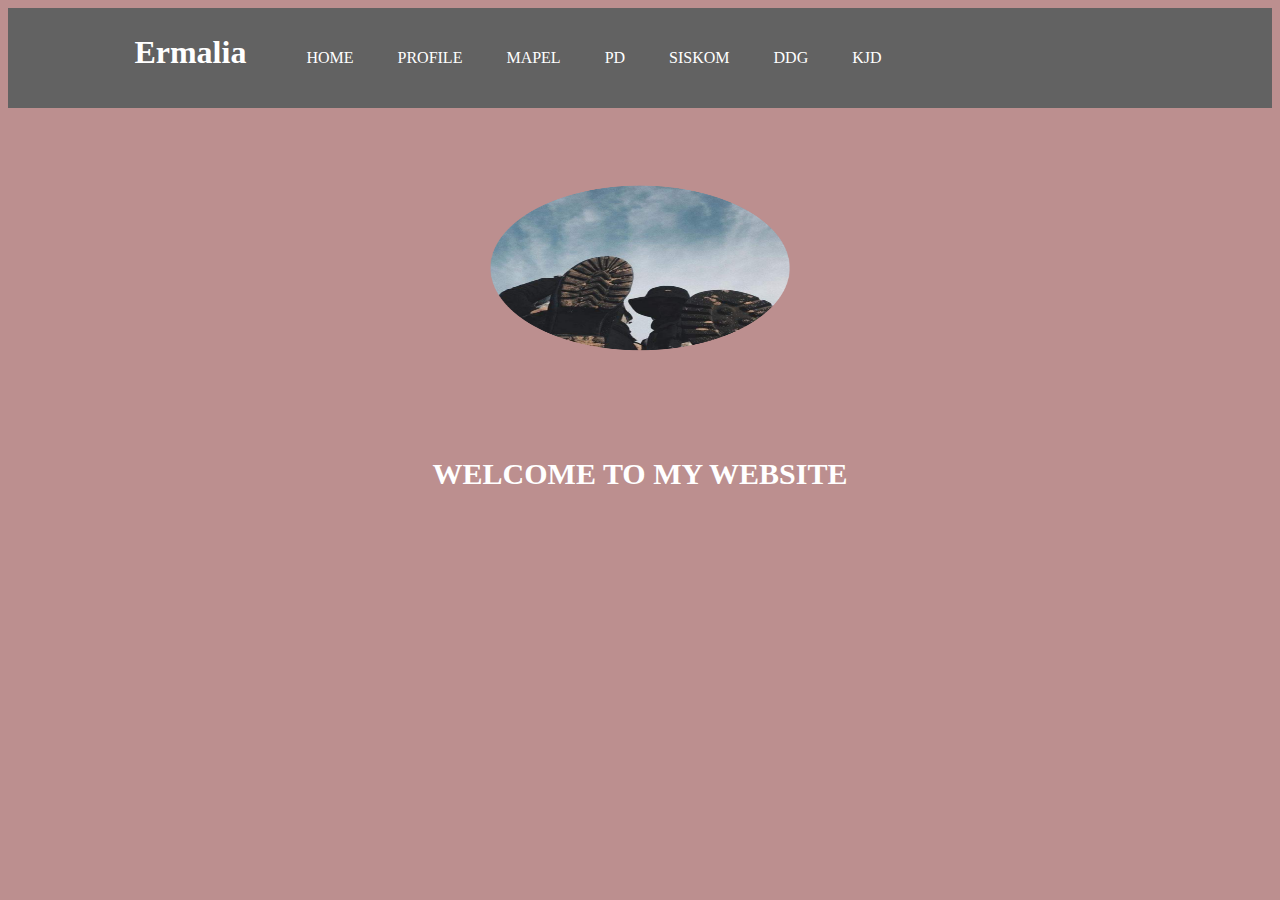
<file: index.html>
<!DOCTYPE html>
<html>
<head>
  <meta charset="utf-8">
  <meta name="viewport" content="width=device-width, initial-scale=1">
  <title>Ermalia Website</title>
  <link rel="stylesheet" type="text/css" href="style.css">
</head>
<body>
  <!-- header -->
  <header>
    <div class="container">
      <h1><a href="index.html">Ermalia</a></h1>
      <ul>
        <li class="active"><a href="index.html">HOME</a></li>
        <li><a href="profil.html">PROFILE</a></li>
        <li><a href="Mapel.html">MAPEL</a></li>
        <li><a href="pd.html">PD</a></li>
        <li><a href="siskom.html">SISKOM</a></li>
        <li><a href="ddg.html">DDG</a></li>
        <li><a href="kjd.html">KJD</a></li>
      </ul>
    </div>
  </header>

  <!-- banner -->
<main>
  <section class="banner">
    <image src="20220619_142915.png"><br><br><br>
    <h2>WELCOME TO MY WEBSITE</h2>
  </section>
    
</body>
</html>
</file>
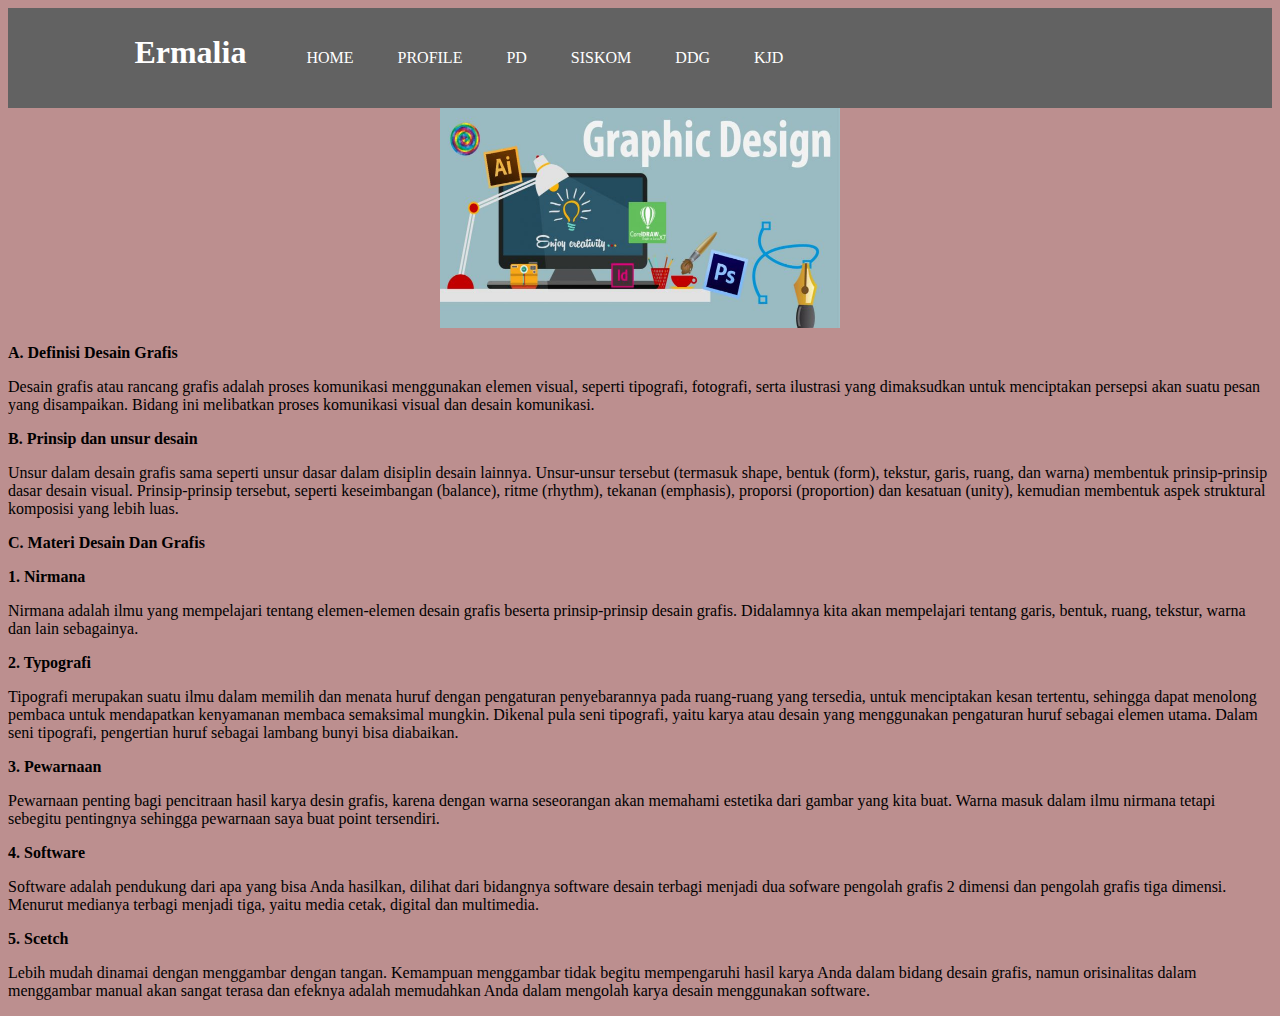
<file: ddg.html>
<!DOCTYPE html>
<html>
<head>
  <meta charset="utf-8">
  <meta name="viewport" content="width=device-width, initial-scale=1">
  <title>Ermalia Website</title>
  <link rel="stylesheet" type="text/css" href="style.css">
</head>
<body>
  <!-- header -->
  <header>
    <div class="container">
      <h1><a href="index.html">Ermalia</a></h1>
      <ul>
        <li class="active"><a href="index.html">HOME</a></li>
        <li><a href="profil.html">PROFILE</a></li>
        <li><a href="pd.html">PD</a></li>
        <li><a href="siskom.html">SISKOM</a></li>
        <li><a href="ddg.html">DDG</a></li>
        <li><a href="kjd.html">KJD</a></li>
      </ul>
    </div>
  </header>
  <div class="blog">
    <img src="DDG.jpg" width="400" height="300">
      <div class="conteudo3">
      <p class="deskripsiddg"><b>A. Definisi Desain Grafis</b><br></p>
      <p class="deskripsiddg1">Desain grafis atau rancang grafis adalah proses komunikasi menggunakan elemen visual, seperti tipografi, fotografi, serta ilustrasi yang dimaksudkan untuk menciptakan persepsi akan suatu pesan yang disampaikan. Bidang ini melibatkan proses komunikasi visual dan desain komunikasi.<br></p>
      <p class="deskripsiddg2">
            <b>B. Prinsip dan unsur desain</b><br></p>
            <p class="deskripsiddg3">
            Unsur dalam desain grafis sama seperti unsur dasar dalam disiplin desain lainnya. Unsur-unsur tersebut (termasuk shape, bentuk (form), tekstur, garis, ruang, dan warna) membentuk prinsip-prinsip dasar desain visual. Prinsip-prinsip tersebut, seperti keseimbangan (balance), ritme (rhythm), tekanan (emphasis), proporsi (proportion) dan kesatuan (unity), kemudian membentuk aspek struktural komposisi yang lebih luas.<br></p>

            <b>C. Materi Desain Dan Grafis</b><br></p>
            <p class="deskripsiddg5">
             <b>1. Nirmana</b><br></p>
            <p class="deskripsiddg6">
             Nirmana adalah ilmu yang mempelajari tentang elemen-elemen desain grafis beserta prinsip-prinsip desain grafis. Didalamnya kita akan mempelajari tentang garis, bentuk, ruang, tekstur, warna dan lain sebagainya.<br></p>
             <p class="deskripsiddg7">
              <b>2. Typografi</b><br></p>
              <p class="deskripsiddg8">
               Tipografi merupakan suatu ilmu dalam memilih dan menata huruf dengan pengaturan penyebarannya pada ruang-ruang yang tersedia, untuk menciptakan kesan tertentu, sehingga dapat menolong pembaca untuk mendapatkan kenyamanan membaca semaksimal mungkin. Dikenal pula seni tipografi, yaitu karya atau desain yang menggunakan pengaturan huruf sebagai elemen utama. Dalam seni tipografi, pengertian huruf sebagai lambang bunyi bisa diabaikan.<br></p>
               <p class="deskripsiddg9">
                <b>3. Pewarnaan</b><br></p>
                <p class="deskripsiddg10">
                 Pewarnaan penting bagi pencitraan hasil karya desin grafis, karena dengan warna seseorangan akan memahami estetika dari gambar yang kita buat. Warna masuk dalam ilmu nirmana tetapi sebegitu pentingnya sehingga pewarnaan saya buat point tersendiri.<br></p>
                 <p class="deskripsiddg11">
                 <b>4. Software<br></p></b>
                 <p class="deskripsiddg12">
                     Software adalah pendukung dari apa yang bisa Anda hasilkan, dilihat dari bidangnya software desain terbagi menjadi dua sofware pengolah grafis 2 dimensi dan pengolah grafis tiga dimensi. Menurut medianya terbagi menjadi tiga, yaitu media cetak, digital dan multimedia.
                 <p class="deskripsiddg13">
                  <b>5. Scetch</b><br></p>
                  <p class="deskripsiddg14">Lebih mudah dinamai dengan menggambar dengan tangan. Kemampuan menggambar tidak begitu mempengaruhi hasil karya Anda dalam bidang desain grafis, namun orisinalitas dalam menggambar manual akan sangat terasa dan efeknya adalah memudahkan Anda dalam mengolah karya desain menggunakan software.<br></p>

             
</p>
</p>
</div>
</div>
</body>
</html>
</file>
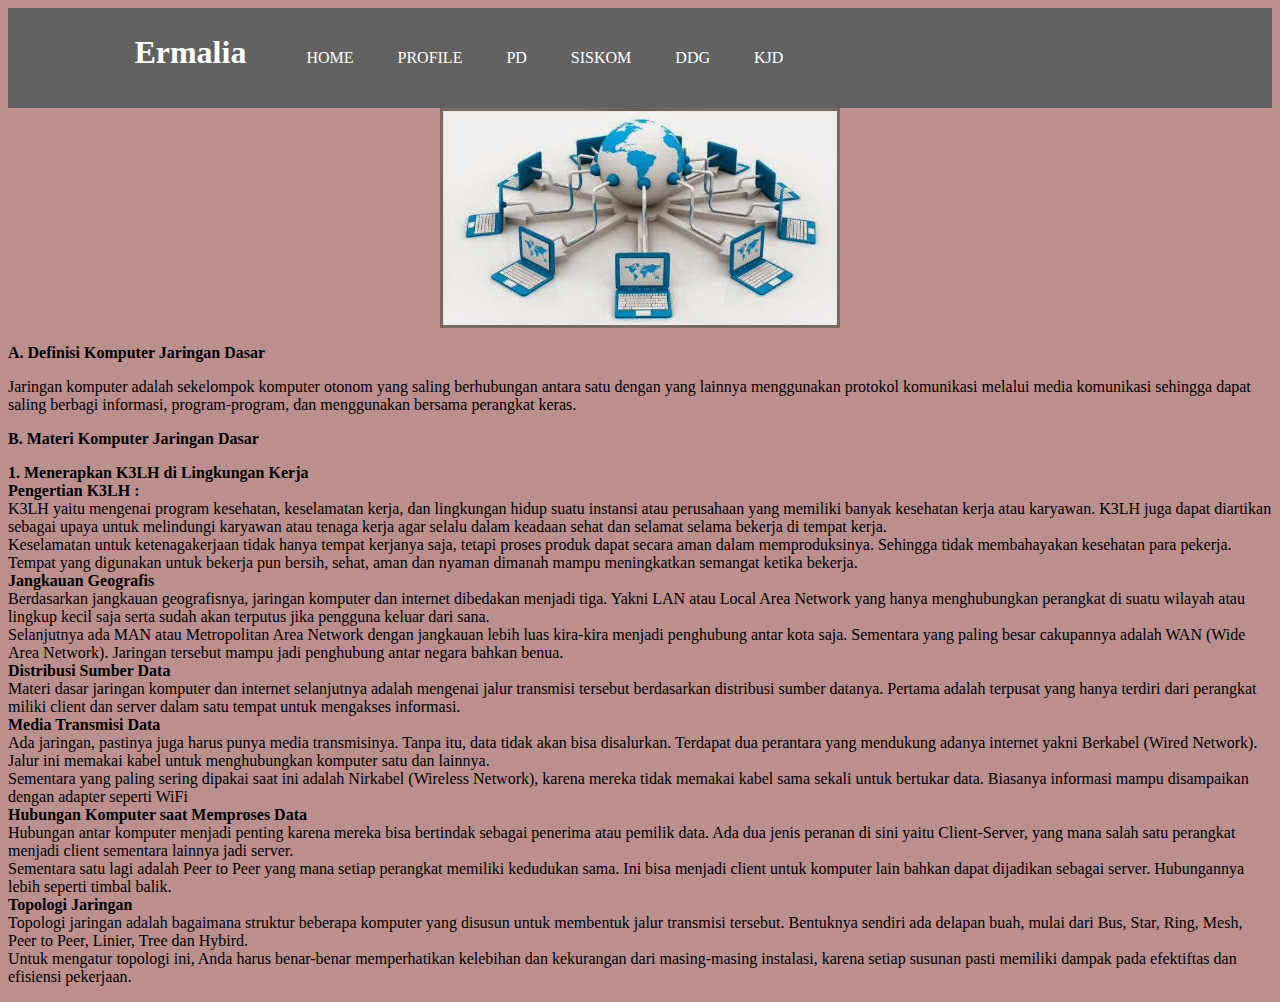
<file: kjd.html>
<!DOCTYPE html>
<html>
<head>
  <meta charset="utf-8">
  <meta name="viewport" content="width=device-width, initial-scale=1">
  <title>Ermalia Website</title>
  <link rel="stylesheet" type="text/css" href="style.css">
</head>
<body>
  <!-- header -->
  <header>
    <div class="container">
      <h1><a href="index.html">Ermalia</a></h1>
      <ul>
        <li class="active"><a href="index.html">HOME</a></li>
        <li><a href="profil.html">PROFILE</a></li>
        <li><a href="pd.html">PD</a></li>
        <li><a href="siskom.html">SISKOM</a></li>
        <li><a href="ddg.html">DDG</a></li>
        <li><a href="kjd.html">KJD</a></li>
      </ul>
    </div>
  </header>
    <div class="blog">
      <img src="KJD.jpg" width="400" height="300">
      <div class="conteudo2">
    <p class="deskripsikjd"><b>A. Definisi Komputer Jaringan Dasar</b><br></p>
 <p class="deskripsikjd1"> Jaringan komputer adalah sekelompok komputer otonom yang saling berhubungan antara satu dengan yang lainnya menggunakan protokol komunikasi melalui media komunikasi sehingga dapat saling berbagi informasi, program-program, dan menggunakan bersama perangkat keras.<br></p>

<p class="deskripsikjd2"><b>B. Materi Komputer Jaringan Dasar</b><br></p>
<p class="deskripsikjd3"><b>1. Menerapkan K3LH di Lingkungan Kerja</b><br>
 <b>Pengertian K3LH :</b><br>
K3LH yaitu mengenai program kesehatan, keselamatan kerja, dan lingkungan hidup suatu instansi atau perusahaan yang memiliki banyak kesehatan kerja atau karyawan. K3LH juga dapat diartikan sebagai upaya untuk melindungi karyawan atau tenaga kerja agar selalu dalam keadaan sehat dan selamat selama bekerja di tempat kerja.<br>

Keselamatan untuk ketenagakerjaan tidak hanya tempat kerjanya saja, tetapi proses produk dapat secara aman dalam memproduksinya. Sehingga tidak membahayakan kesehatan para pekerja. Tempat yang digunakan untuk bekerja pun bersih, sehat, aman dan nyaman dimanah mampu meningkatkan semangat ketika bekerja.<br>
<b>Jangkauan Geografis</b><br>
Berdasarkan jangkauan geografisnya, jaringan komputer dan internet dibedakan menjadi tiga. Yakni LAN atau Local Area Network yang hanya menghubungkan perangkat di suatu wilayah atau lingkup kecil saja serta sudah akan terputus jika pengguna keluar dari sana.<br>

Selanjutnya ada MAN atau Metropolitan Area Network dengan jangkauan lebih luas kira-kira menjadi penghubung antar kota saja. Sementara yang paling besar cakupannya adalah WAN (Wide Area Network). Jaringan tersebut mampu jadi penghubung antar negara bahkan benua.<br>
<b>Distribusi Sumber Data</b><br>
Materi dasar jaringan komputer dan internet selanjutnya adalah mengenai jalur transmisi tersebut berdasarkan distribusi sumber datanya. Pertama adalah terpusat yang hanya terdiri dari perangkat miliki client dan server dalam satu tempat untuk mengakses informasi.<br>
<b>Media Transmisi Data</b><br>
Ada jaringan, pastinya juga harus punya media transmisinya. Tanpa itu, data tidak akan bisa disalurkan. Terdapat dua perantara yang mendukung adanya internet yakni Berkabel (Wired Network). Jalur ini memakai kabel untuk menghubungkan komputer satu dan lainnya.<br>

Sementara yang paling sering dipakai saat ini adalah Nirkabel (Wireless Network), karena mereka tidak memakai kabel sama sekali untuk bertukar data. Biasanya informasi mampu disampaikan dengan adapter seperti WiFi<br>
 <b>Hubungan Komputer saat Memproses Data</b><br>
Hubungan antar komputer menjadi penting karena mereka bisa bertindak sebagai penerima atau pemilik data. Ada dua jenis peranan di sini yaitu Client-Server, yang mana salah satu perangkat menjadi client sementara lainnya jadi server.<br>
Sementara satu lagi adalah Peer to Peer yang mana setiap perangkat memiliki kedudukan sama. Ini bisa menjadi client untuk komputer lain bahkan dapat dijadikan sebagai server. Hubungannya lebih seperti timbal balik.<br>
<b>Topologi Jaringan</b><br>
Topologi jaringan adalah bagaimana struktur beberapa komputer yang disusun untuk membentuk jalur transmisi tersebut. Bentuknya sendiri ada delapan buah, mulai dari Bus, Star, Ring, Mesh, Peer to Peer, Linier, Tree dan Hybird.<br>
Untuk mengatur topologi ini, Anda harus benar-benar memperhatikan kelebihan dan kekurangan dari masing-masing instalasi, karena setiap susunan pasti memiliki dampak pada efektiftas dan efisiensi pekerjaan.<br>
</p>
</div>
</div>
</body>
</html>
</file>
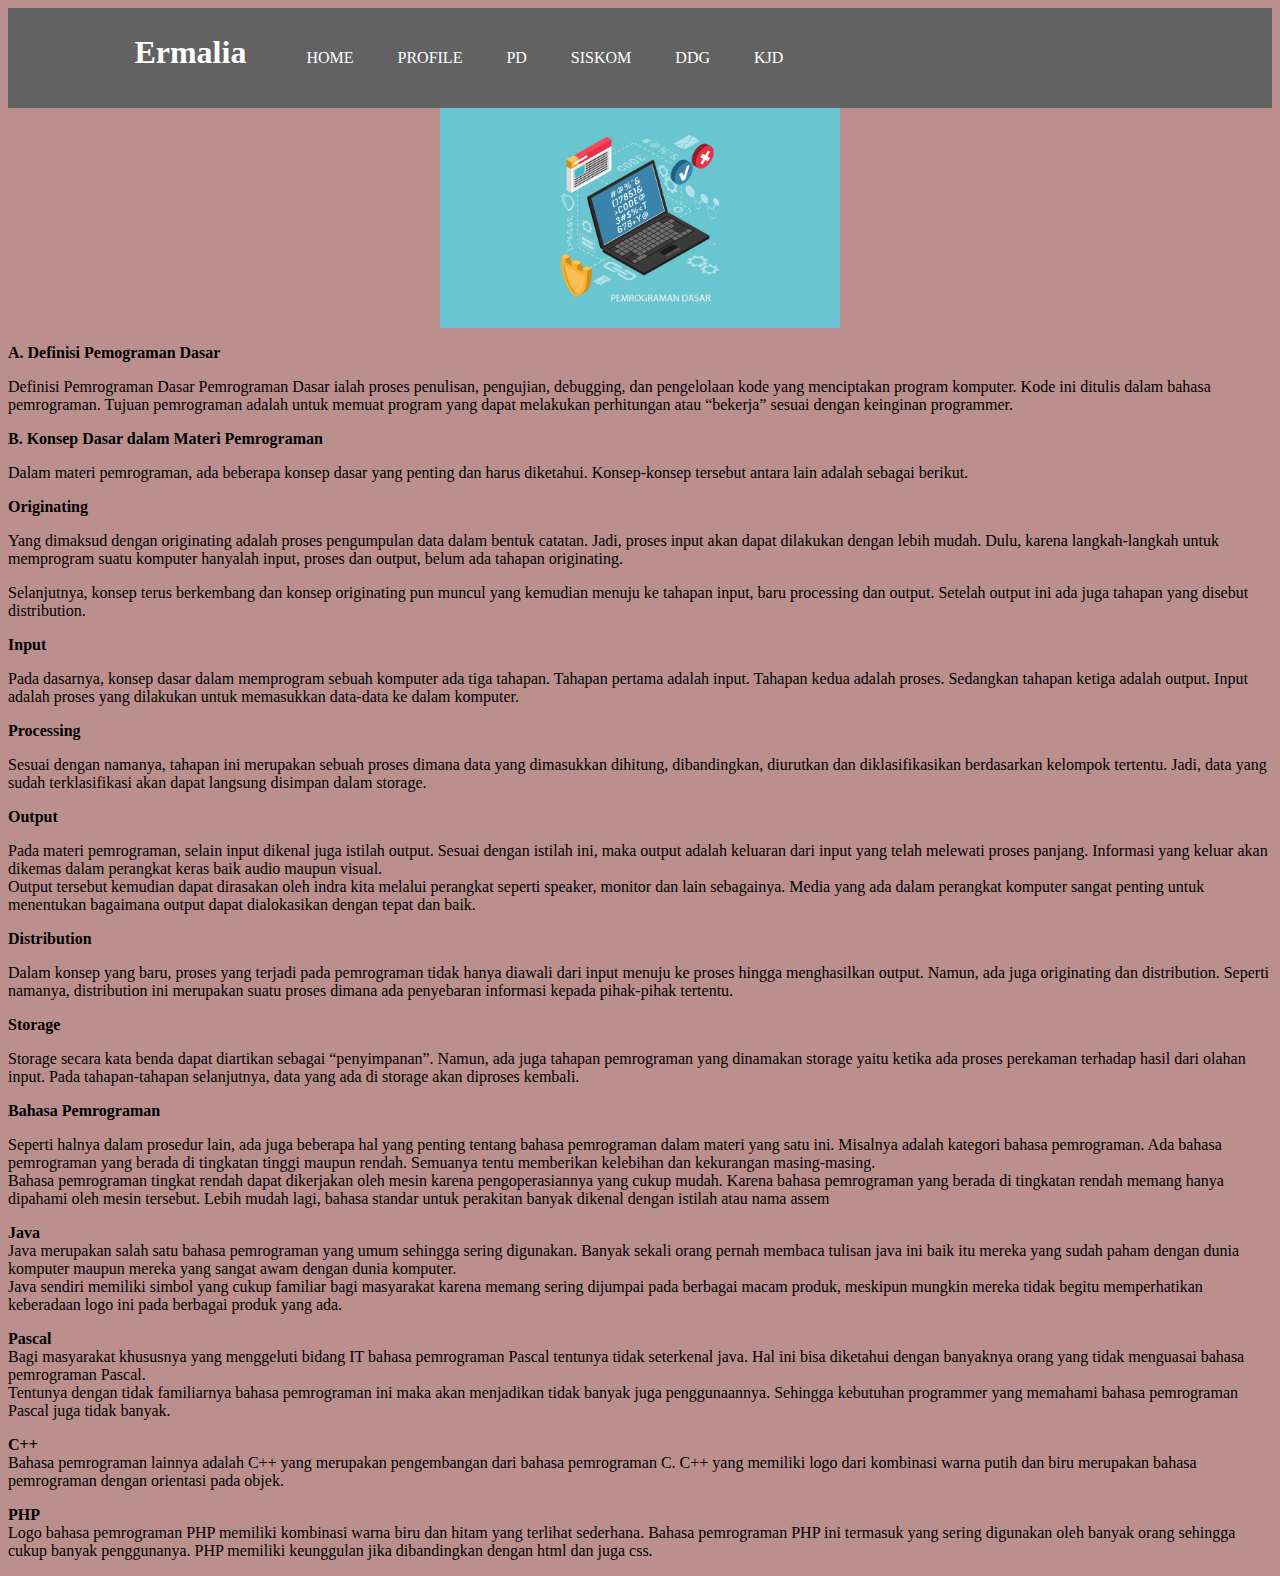
<file: pd.html>
<!DOCTYPE html>
<html>
<head>
  <meta charset="utf-8">
  <meta name="viewport" content="width=device-width, initial-scale=1">
  <title>Ermalia Website</title>
  <link rel="stylesheet" type="text/css" href="style.css">
</head>
<body>
  <!-- header -->
  <header>
    <div class="container">
      <h1><a href="index.html">Ermalia</a></h1>
      <ul>
        <li class="active"><a href="index.html">HOME</a></li>
        <li><a href="profil.html">PROFILE</a></li>
        <li><a href="pd.html">PD</a></li>
        <li><a href="siskom.html">SISKOM</a></li>
        <li><a href="ddg.html">DDG</a></li>
        <li><a href="kjd.html">KJD</a></li>
      </ul>
    </div>
  </header>
  <div class="blog">
<img src="PD.jpg" width="400" height="300">
      <div class="conteudo4">
      <p class="deskripsipd"> 
       <b>A. Definisi Pemograman Dasar</b><br></p>
       <p class="deskripsipd1">
 Definisi Pemrograman Dasar Pemrograman Dasar ialah proses penulisan, pengujian, debugging, dan pengelolaan kode yang menciptakan program komputer. Kode ini ditulis dalam bahasa pemrograman. Tujuan pemrograman adalah untuk memuat program yang dapat melakukan perhitungan atau “bekerja” sesuai dengan keinginan programmer.<br></p>
<p class="deskripsipd2">
<b>B. Konsep Dasar dalam Materi Pemrograman</b><br></p>
<p class="deskripsipd3">
Dalam materi pemrograman, ada beberapa konsep dasar yang penting dan harus diketahui. Konsep-konsep tersebut antara lain adalah sebagai berikut.<br></p>
<p class="deskripsipd4">
<b>Originating</b><br></p>
<p class="deskripsipd5">
 Yang dimaksud dengan originating adalah proses pengumpulan data dalam bentuk catatan. Jadi, proses input akan dapat dilakukan dengan lebih mudah. Dulu, karena langkah-langkah untuk memprogram suatu komputer hanyalah input, proses dan output, belum ada tahapan originating.<br></p>
<p class="deskripsipd6">
Selanjutnya, konsep terus berkembang dan konsep originating pun muncul yang kemudian menuju ke tahapan input, baru processing dan output. Setelah output ini ada juga tahapan yang disebut distribution.<br></p>
<p class="deskripsipd7">
<b>Input</b><br></p>
<p class="deskripsipd8">
 Pada dasarnya, konsep dasar dalam memprogram sebuah komputer ada tiga tahapan. Tahapan pertama adalah input. Tahapan kedua adalah proses. Sedangkan tahapan ketiga adalah output. Input adalah proses yang dilakukan untuk memasukkan data-data ke dalam komputer.<br></p>
<p class="deskripsipd9">
<b>Processing</b><br></p>
<p class="deskripsipd10">
Sesuai dengan namanya, tahapan ini merupakan sebuah proses dimana data yang dimasukkan dihitung, dibandingkan, diurutkan dan diklasifikasikan berdasarkan kelompok tertentu. Jadi, data yang sudah terklasifikasi akan dapat langsung disimpan dalam storage.<br></p>
<p class="deskripsipd11">
<b>Output</b><br></p>
<p class="deskripsipd12">
Pada materi pemrograman, selain input dikenal juga istilah output. Sesuai dengan istilah ini, maka output adalah keluaran dari input yang telah melewati proses panjang. Informasi yang keluar akan dikemas dalam perangkat keras baik audio maupun visual.<br>
Output tersebut kemudian dapat dirasakan oleh indra kita melalui perangkat seperti speaker, monitor dan lain sebagainya. Media yang ada dalam perangkat komputer sangat penting untuk menentukan bagaimana output dapat dialokasikan dengan tepat dan baik.
<br></p>
<p class="deskripsipd13">
<b>Distribution</b><br></p>
<p class="deskripsipd14">
Dalam konsep yang baru, proses yang terjadi pada pemrograman tidak hanya diawali dari input menuju ke proses hingga menghasilkan output. Namun, ada juga originating dan distribution. Seperti namanya, distribution ini merupakan suatu proses dimana ada penyebaran informasi kepada pihak-pihak tertentu.<br></p>
<p class="deskripsipd15">
<b>Storage</b><br></p>
<p class="deskripsipd16">
Storage secara kata benda dapat diartikan sebagai “penyimpanan”. Namun, ada juga tahapan pemrograman yang dinamakan storage yaitu ketika ada proses perekaman terhadap hasil dari olahan input. Pada tahapan-tahapan selanjutnya, data yang ada di storage akan diproses kembali.<br></p>
<p class="deskripsipd17">
<b>Bahasa Pemrograman</b><br></p>
<p class="deskripsipd18">Seperti halnya dalam prosedur lain, ada juga beberapa hal yang penting tentang bahasa pemrograman dalam materi yang satu ini. Misalnya adalah kategori bahasa pemrograman. Ada bahasa pemrograman yang berada di tingkatan tinggi maupun rendah. Semuanya tentu memberikan kelebihan dan kekurangan masing-masing.<br>
Bahasa pemrograman tingkat rendah dapat dikerjakan oleh mesin karena pengoperasiannya yang cukup mudah. Karena bahasa pemrograman yang berada di tingkatan rendah memang hanya dipahami oleh mesin tersebut. Lebih mudah lagi, bahasa standar untuk perakitan banyak dikenal dengan istilah atau nama assem<br></p>
<p class="deskripsipd19">
<b>Java</b><br>
Java merupakan salah satu bahasa pemrograman yang umum sehingga sering digunakan. Banyak sekali orang pernah membaca tulisan java ini baik itu mereka yang sudah paham dengan dunia komputer maupun mereka yang sangat awam dengan dunia komputer.<br>

Java sendiri memiliki simbol yang cukup familiar bagi masyarakat karena memang sering dijumpai pada berbagai macam produk, meskipun mungkin mereka tidak begitu memperhatikan keberadaan logo ini pada berbagai produk yang ada.<br></p>
<p class="deskripsipd21">
<b>Pascal</b><br>
Bagi masyarakat khususnya yang menggeluti bidang IT bahasa pemrograman Pascal tentunya tidak seterkenal java. Hal ini bisa diketahui dengan banyaknya orang yang tidak menguasai bahasa pemrograman Pascal.<br>
Tentunya dengan tidak familiarnya bahasa pemrograman ini maka akan menjadikan tidak banyak juga penggunaannya. Sehingga kebutuhan programmer yang memahami bahasa pemrograman Pascal juga tidak banyak.<br>
</p>
<p class="deskripsipd22">
<b>C++</b><br>
Bahasa pemrograman lainnya adalah C++ yang merupakan pengembangan dari bahasa pemrograman C. C++ yang memiliki logo dari kombinasi warna putih dan biru merupakan bahasa pemrograman dengan orientasi pada objek.</p>
<p class="deskripsipd23">
<b>PHP</b><br>
Logo bahasa pemrograman PHP memiliki kombinasi warna biru dan hitam yang terlihat sederhana. Bahasa pemrograman PHP ini termasuk yang sering digunakan oleh banyak orang sehingga cukup banyak penggunanya. PHP memiliki keunggulan jika dibandingkan dengan html dan juga css.<br></p>

</div>
</div>


</body>
</html>
</file>
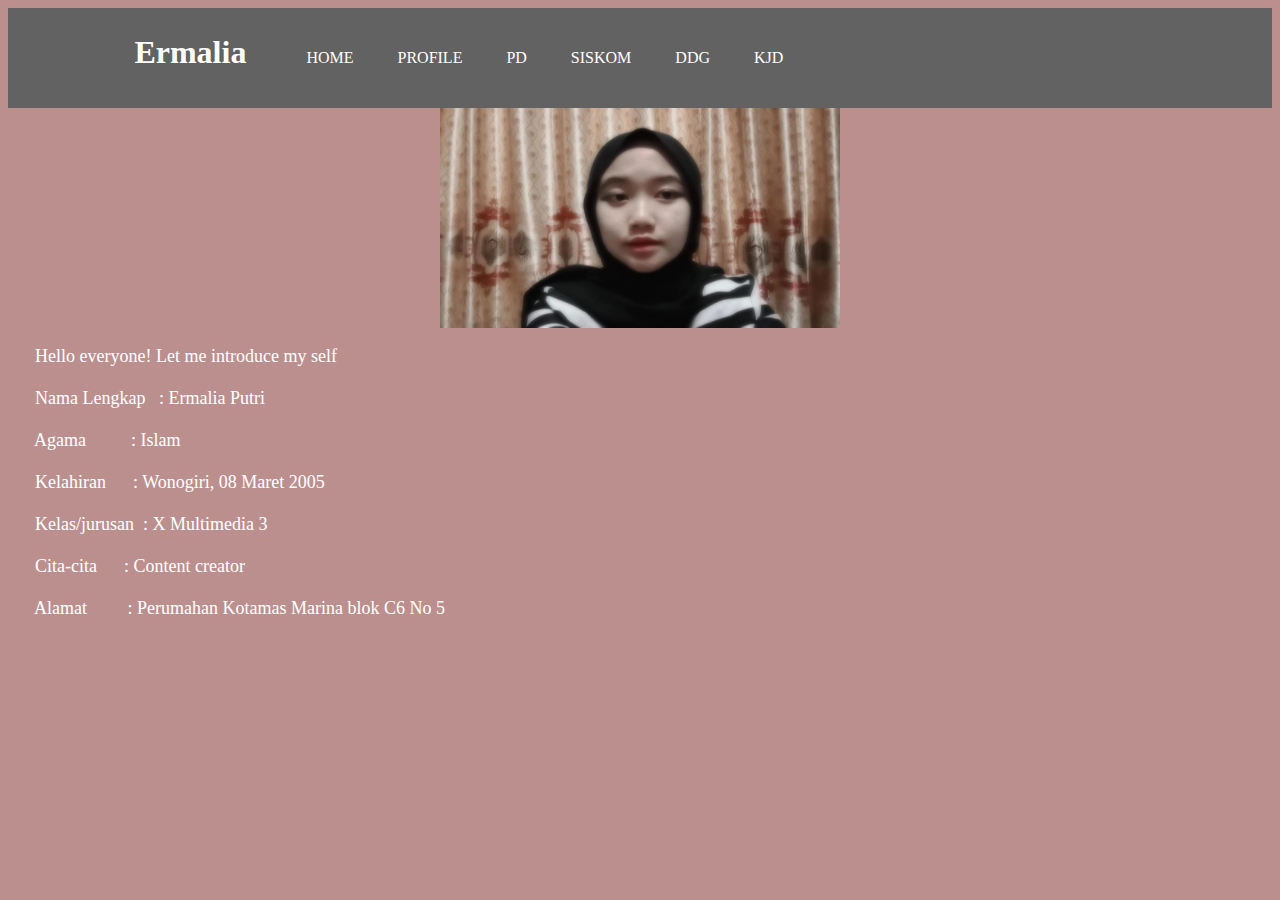
<file: profil.html>
<!DOCTYPE html>
<html>
<head>
  <meta charset="utf-8">
  <meta name="viewport" content="width=device-width, initial-scale=1">
  <title>Ermalia Website</title>
  <link rel="stylesheet" type="text/css" href="style.css">
</head>
<body>
  <!-- header -->
  <header>
    <div class="container">
      <h1><a href="index.html">Ermalia</a></h1>
      <ul>
        <li class="active"><a href="index.html">HOME</a></li>
        <li><a href="profil.html">PROFILE</a></li>
        <li><a href="pd.html">PD</a></li>
        <li><a href="siskom.html">SISKOM</a></li>
        <li><a href="ddg.html">DDG</a></li>
        <li><a href="kjd.html">KJD</a></li>
      </ul>
    </div>
  </header>
<div class="blog">
  <div class="conteundo1">
   <center>
     <img src="ermalia.jpg" width="350" height="350">
   </center> 
  </div>
  </div>
  <pre>
      Hello everyone! Let me introduce my self<br>
      Nama Lengkap   : Ermalia Putri<br>
      Agama          : Islam<br>
      Kelahiran      : Wonogiri, 08 Maret 2005<br>
      Kelas/jurusan  : X Multimedia 3<br>
      Cita-cita      : Content creator<br>
      Alamat         : Perumahan Kotamas Marina blok C6 No 5<br>
    </pre>

</body>
</html>
</file>
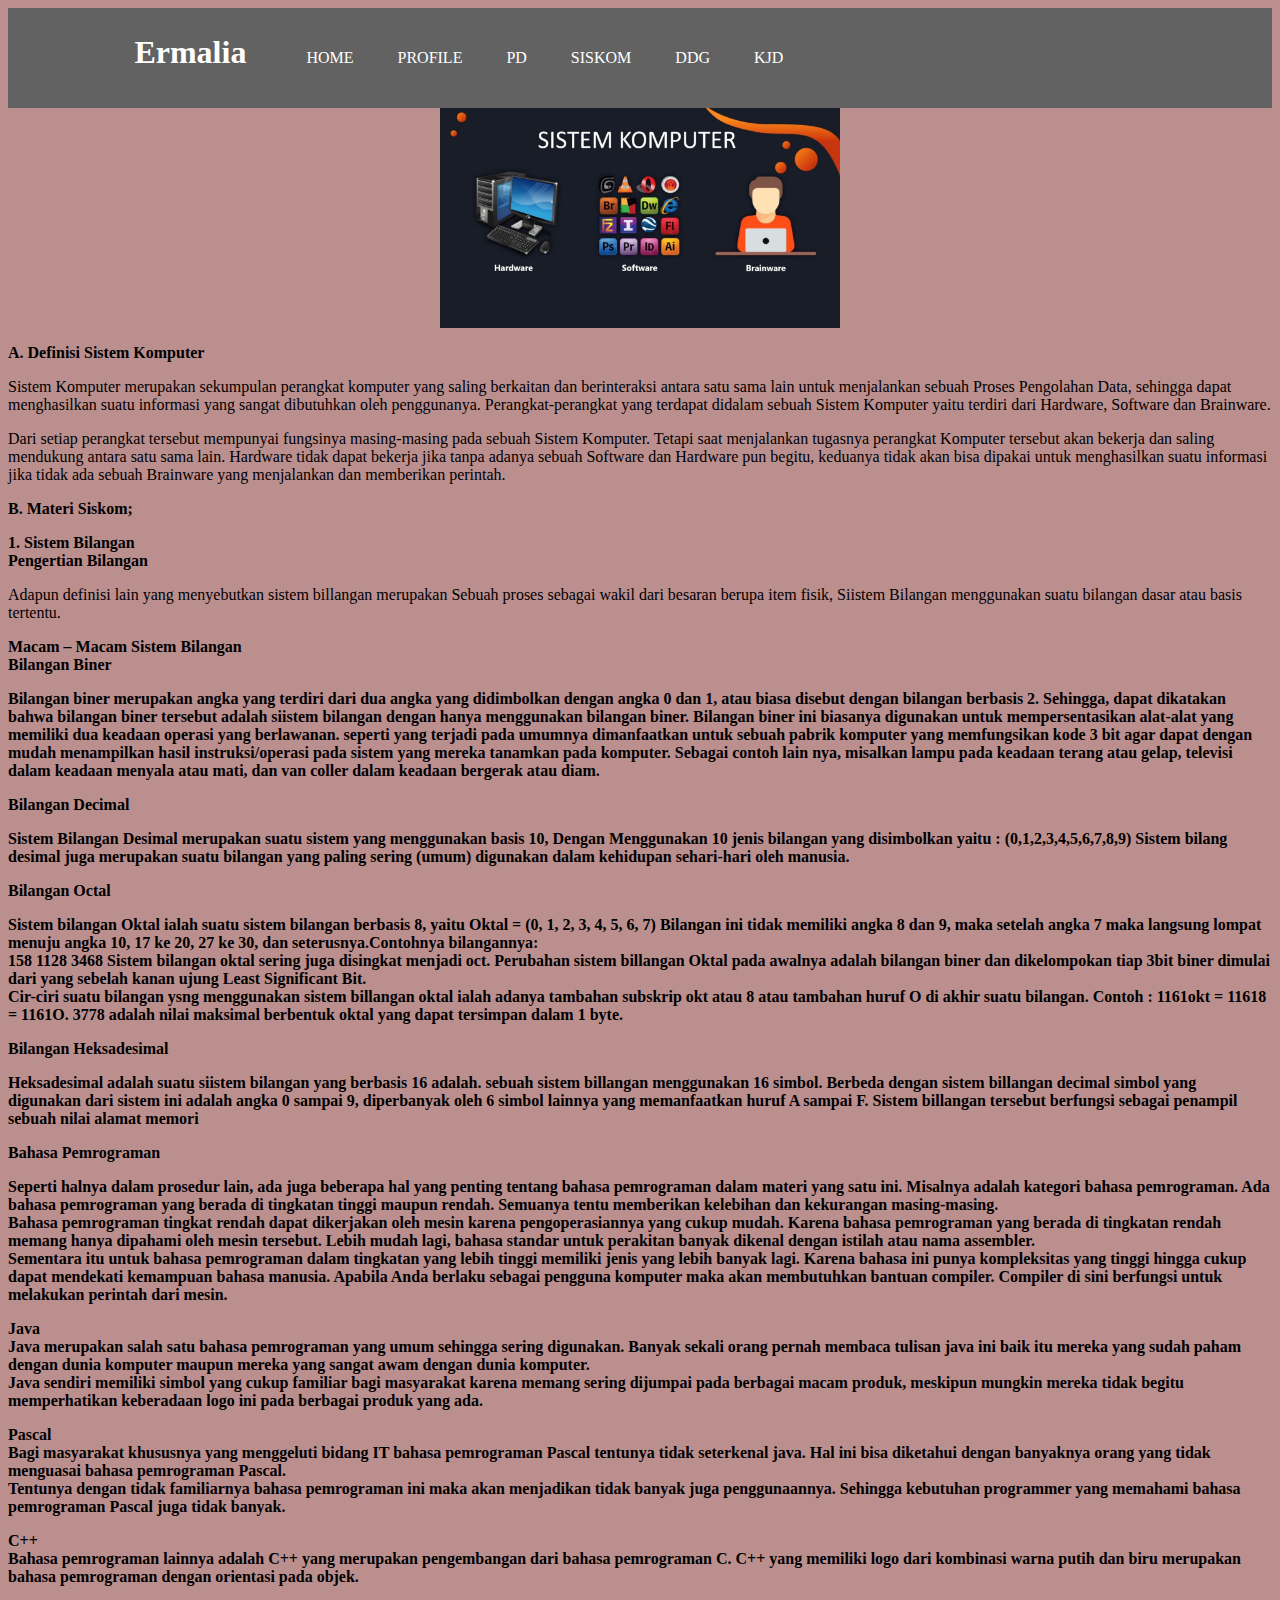
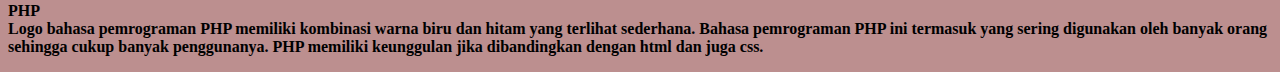
<file: siskom.html>
<!DOCTYPE html>
<html>
<head>
  <meta charset="utf-8">
  <meta name="viewport" content="width=device-width, initial-scale=1">
  <title>Ermalia Website</title>
  <link rel="stylesheet" type="text/css" href="style.css">
</head>
<body>
  <!-- header -->
  <header>
    <div class="container">
      <h1><a href="index.html">Ermalia</a></h1>
      <ul>
        <li class="active"><a href="index.html">HOME</a></li>
        <li><a href="profil.html">PROFILE</a></li>
        <li><a href="pd.html">PD</a></li>
        <li><a href="siskom.html">SISKOM</a></li>
        <li><a href="ddg.html">DDG</a></li>
        <li><a href="kjd.html">KJD</a></li>
      </ul>
    </div>
  </header>
  <div class="blog">
    <img src="SISKOM.jpg" width="400" height="300">
      <div class="conteudo2">
    <p class="deskripsisiskom"><b>A. Definisi Sistem Komputer</b><br></p>

 <p class="deskripsisiskom1">Sistem Komputer merupakan sekumpulan perangkat komputer yang saling berkaitan dan berinteraksi antara satu sama lain untuk menjalankan sebuah Proses Pengolahan Data, sehingga dapat menghasilkan suatu informasi yang sangat dibutuhkan oleh penggunanya. Perangkat-perangkat yang terdapat didalam sebuah Sistem Komputer yaitu terdiri dari Hardware, Software dan Brainware.
<br></p>
<p class="deskripsisiskom2">Dari setiap perangkat tersebut mempunyai fungsinya masing-masing pada sebuah Sistem Komputer. Tetapi saat menjalankan tugasnya perangkat Komputer tersebut akan bekerja dan saling mendukung antara satu sama lain. Hardware tidak dapat bekerja jika tanpa adanya sebuah Software dan Hardware pun begitu, keduanya tidak akan bisa dipakai untuk menghasilkan suatu informasi jika tidak ada sebuah Brainware yang menjalankan dan memberikan perintah. 
<br></p>

<p class="deskripsisiskom3">
<b>B. Materi Siskom;<br></b></p>
<p class="deskripsisiskom4">
<b>1. Sistem Bilangan</b><br>
<b>Pengertian Bilangan<br></b>
<p class="deskripsisiskom8">
 Adapun definisi lain yang menyebutkan sistem billangan merupakan Sebuah proses sebagai wakil dari besaran berupa item fisik, Siistem Bilangan menggunakan suatu bilangan dasar atau basis tertentu.<br></p>
 <p class="deskripsisiskom9">
 <b>Macam – Macam Sistem Bilangan<br>
 <b>Bilangan Biner</b><br></p>

<p class="deskripsisiskom10">Bilangan biner merupakan angka yang terdiri dari dua angka yang didimbolkan dengan angka 0 dan 1, atau biasa disebut dengan bilangan berbasis 2.
Sehingga, dapat dikatakan bahwa bilangan biner tersebut adalah siistem bilangan dengan hanya menggunakan bilangan biner.
Bilangan biner ini biasanya digunakan untuk mempersentasikan alat-alat yang memiliki dua keadaan operasi yang berlawanan. seperti yang terjadi pada umumnya dimanfaatkan untuk sebuah pabrik komputer yang memfungsikan kode 3 bit agar dapat dengan mudah menampilkan hasil instruksi/operasi pada sistem yang mereka tanamkan pada komputer.
Sebagai contoh lain nya, misalkan lampu pada keadaan terang atau gelap, televisi dalam keadaan menyala atau mati, dan van coller dalam keadaan bergerak atau diam.<br>
</p>

<p class="deskripsisiskom11">
<b>Bilangan Decimal<br></b></p>
<p class="deskripsisiskom12">
 Sistem Bilangan Desimal merupakan suatu sistem yang menggunakan basis 10, Dengan Menggunakan 10 jenis bilangan yang disimbolkan yaitu : 
(0,1,2,3,4,5,6,7,8,9)
Sistem bilang desimal juga merupakan suatu bilangan yang paling sering (umum) digunakan dalam kehidupan sehari-hari oleh manusia.<br></p>

<p class="deskripsisiskom13">
<b>Bilangan Octal<br></b>
</p>
<p class="deskripsisiskom14">
Sistem bilangan Oktal ialah suatu sistem bilangan berbasis 8, yaitu
Oktal = (0, 1, 2, 3, 4, 5, 6, 7)
Bilangan ini tidak memiliki angka 8 dan 9, maka setelah angka 7 maka langsung lompat menuju angka 10, 17 ke 20, 27 ke 30, dan seterusnya.Contohnya bilangannya:<br>

158 
1128
3468
Sistem bilangan oktal sering juga disingkat menjadi oct.
Perubahan sistem billangan Oktal pada awalnya adalah bilangan biner dan dikelompokan tiap 3bit biner dimulai dari yang sebelah kanan ujung Least Significant Bit.<br>

Cir-ciri suatu bilangan ysng menggunakan sistem billangan oktal ialah adanya tambahan subskrip okt atau 8 atau tambahan huruf O di akhir suatu bilangan. Contoh : 1161okt  = 11618 = 1161O.

3778 adalah nilai maksimal berbentuk oktal yang dapat tersimpan dalam 1 byte.<br>
</p>

<p class="deskripsisiskom15">
<b>Bilangan Heksadesimal<br></b>
</p>
<p class="deskripsisiskom16">
Heksadesimal adalah suatu siistem bilangan yang berbasis 16 adalah.
sebuah sistem billangan menggunakan 16 simbol.

Berbeda dengan sistem billangan decimal simbol yang digunakan dari sistem ini adalah angka 0 sampai 9, diperbanyak oleh 6 simbol lainnya yang memanfaatkan huruf A sampai F.

Sistem billangan tersebut berfungsi sebagai penampil sebuah nilai alamat memori 
<p class="deskripsipd17">
<b>Bahasa Pemrograman</b><br></p>
<p class="deskripsipd18">Seperti halnya dalam prosedur lain, ada juga beberapa hal yang penting tentang bahasa pemrograman dalam materi yang satu ini. Misalnya adalah kategori bahasa pemrograman. Ada bahasa pemrograman yang berada di tingkatan tinggi maupun rendah. Semuanya tentu memberikan kelebihan dan kekurangan masing-masing.<br>
Bahasa pemrograman tingkat rendah dapat dikerjakan oleh mesin karena pengoperasiannya yang cukup mudah. Karena bahasa pemrograman yang berada di tingkatan rendah memang hanya dipahami oleh mesin tersebut. Lebih mudah lagi, bahasa standar untuk perakitan banyak dikenal dengan istilah atau nama assembler.<br>
Sementara itu untuk bahasa pemrograman dalam tingkatan yang lebih tinggi memiliki jenis yang lebih banyak lagi. Karena bahasa ini punya kompleksitas yang tinggi hingga cukup dapat mendekati kemampuan bahasa manusia. Apabila Anda berlaku sebagai pengguna komputer maka akan membutuhkan bantuan compiler. Compiler di sini berfungsi untuk melakukan perintah dari mesin.<br></p>
<p class="deskripsipd19">
<b>Java</b><br>
Java merupakan salah satu bahasa pemrograman yang umum sehingga sering digunakan. Banyak sekali orang pernah membaca tulisan java ini baik itu mereka yang sudah paham dengan dunia komputer maupun mereka yang sangat awam dengan dunia komputer.<br>

Java sendiri memiliki simbol yang cukup familiar bagi masyarakat karena memang sering dijumpai pada berbagai macam produk, meskipun mungkin mereka tidak begitu memperhatikan keberadaan logo ini pada berbagai produk yang ada.<br></p>
<p class="deskripsipd21">
<b>Pascal</b><br>
Bagi masyarakat khususnya yang menggeluti bidang IT bahasa pemrograman Pascal tentunya tidak seterkenal java. Hal ini bisa diketahui dengan banyaknya orang yang tidak menguasai bahasa pemrograman Pascal.<br>
Tentunya dengan tidak familiarnya bahasa pemrograman ini maka akan menjadikan tidak banyak juga penggunaannya. Sehingga kebutuhan programmer yang memahami bahasa pemrograman Pascal juga tidak banyak.<br>
</p>
<p class="deskripsipd22">
<b>C++</b><br>
Bahasa pemrograman lainnya adalah C++ yang merupakan pengembangan dari bahasa pemrograman C. C++ yang memiliki logo dari kombinasi warna putih dan biru merupakan bahasa pemrograman dengan orientasi pada objek.</p>
<p class="deskripsipd23">
<b>PHP</b><br>
Logo bahasa pemrograman PHP memiliki kombinasi warna biru dan hitam yang terlihat sederhana. Bahasa pemrograman PHP ini termasuk yang sering digunakan oleh banyak orang sehingga cukup banyak penggunanya. PHP memiliki keunggulan jika dibandingkan dengan html dan juga css.<br></p>

</div>
</div>
</body>
</html>
</file>
<file: style.css>
header{
    padding:0;
    margin:0;
    font-family: comic-series;
    background-color: RGBA( 98, 98, 98, 1 );
}
header h1 {
    float: left;
    padding:5px 0;
    color: white;
}
header ul {
    float: left;
}
header ul li {
    display: inline-block;
}
header ul li a {
    padding:25px 20px;
    display: inline-block;
}
header ul li a:hover {
    background-color: RGBA( 105, 105, 105, 1 );
    color: rgb(255, 255, 255);
}
.active {
    color: white;
}
a {
    color: white;
    text-decoration: none;
}
.container {
    width:80%;
    margin:0 auto;
}
.container:after {
    content:'';
    display: block;
    clear: both;
}
section {
    padding:50px 0;
    text-align: center;
    color: white;
}
img {
    width: 400px;
    height: 220px;
    display: block;
    margin-left: auto;
    margin-right: auto;
    
}
.service {
    padding-bottom: 100px;
}
h2 {
    text-align: center;
    font-size: 30px;
}
body {
    background-color: rosybrown;
}
pre {
    text-align: left;
    font-family: cursive;
    color: white;
    font-size: 18px;
}
</file>
